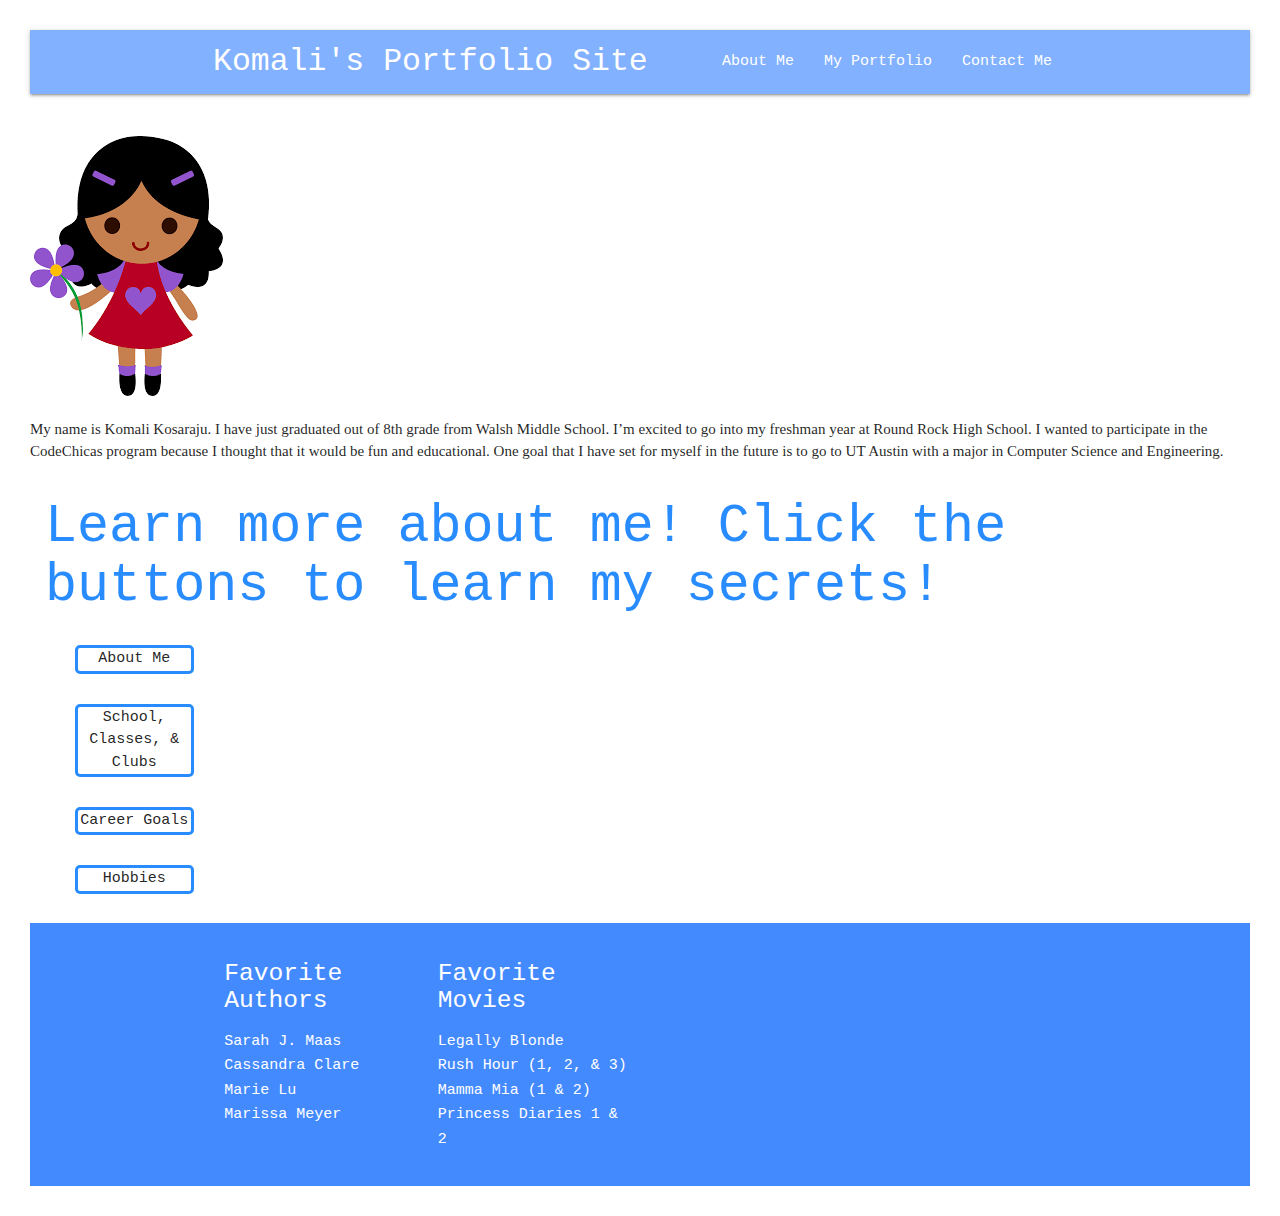
<file: index.html>
<!DOCTYPE html>
<html lang="en"> 
<head>
    <meta charset="UTF-8">
    <meta name="viewport" content="width=device-width, initial-scale=1.0">
    <meta http-equiv="X-UA-Compatible" content="ie=edge">
    <link href="https://fonts.googleapis.com/icon?family=Material+Icons" rel="stylesheet">
    <link rel="stylesheet" href="https://cdnjs.cloudflare.com/ajax/libs/materialize/1.0.0/css/materialize.min.css">

    <link rel="stylesheet" href="style.css">

    <script defer src="main.js"></script>

    <link rel="apple-touch-icon" sizes="57x57" href="/apple-icon-57x57.png">
    <link rel="apple-touch-icon" sizes="60x60" href="/apple-icon-60x60.png">
    <link rel="apple-touch-icon" sizes="72x72" href="/apple-icon-72x72.png">
    <link rel="apple-touch-icon" sizes="76x76" href="/apple-icon-76x76.png">
    <link rel="apple-touch-icon" sizes="114x114" href="/apple-icon-114x114.png">
    <link rel="apple-touch-icon" sizes="120x120" href="/apple-icon-120x120.png">
    <link rel="apple-touch-icon" sizes="144x144" href="/apple-icon-144x144.png">
    <link rel="apple-touch-icon" sizes="152x152" href="/apple-icon-152x152.png">
    <link rel="apple-touch-icon" sizes="180x180" href="/apple-icon-180x180.png">
    <link rel="icon" type="image/png" sizes="192x192"  href="/android-icon-192x192.png">
    <link rel="icon" type="image/png" sizes="32x32" href="/favicon-32x32.png">
    <link rel="icon" type="image/png" sizes="96x96" href="/favicon-96x96.png">
    <link rel="icon" type="image/png" sizes="16x16" href="/favicon-16x16.png">
    <link rel="manifest" href="/manifest.json">
    <meta name="msapplication-TileColor" content="#ffffff">
    <meta name="msapplication-TileImage" content="/ms-icon-144x144.png">
    <meta name="theme-color" content="#ffffff">

    <title>Komali's Portfolio Site</title>

</head>
<body>
<!-- NAV BAR SECTION -->
    <nav class="blue accent-1" role="navigation">
        <div class="nav-wrapper container"><a id="logo-container" href="#" class="brand-logo" style= "font-family:'Courier New', Courier, monospace">Komali's Portfolio Site</a>
            <ul class="right hide-on-med-and-down">
                <li><a href="index.html" style= "font-family:'Courier New', Courier, monospace">About Me</a></li>
                <li><a href="portfolio.html" style= "font-family:'Courier New', Courier, monospace">My Portfolio</a></li>
                <li><a href="contactMe.html" style= "font-family:'Courier New', Courier, monospace">Contact Me</a></li>
            </ul>
    
            <ul id="nav-mobile" class="sidenav">
                <li><a href="index.html" style= "font-family:'Courier New', Courier, monospace">About Me</a></li>
                <li><a href="portfolio.html" style= "font-family:'Courier New', Courier, monospace">My Portfolio</a></li>
                <li><a href="contactMe.html" style= "font-family:'Courier New', Courier, monospace">Contact Me</a></li>
            </ul>


            <a href="#" data-target="nav-mobile" class="sidenav-trigger"><i class="material-icons">menu</i></a>
        </div>
    </nav>
<!-- MAIN SECTION -->
<main>
    <h1></h1>

    
    <!-- BIO SECTION -->
    <div class="bioWrapper">
        <img src="renita.png" alt="bioPic" class="bioPic">
        <p style="font-family:cursive">My name is Komali Kosaraju. I have just graduated out of 8th grade from Walsh Middle School. I’m excited to go into my freshman year at Round Rock High School. I  wanted to participate in the CodeChicas program because I thought that it would be fun and educational. One goal that I have set for myself in the future is to go to UT Austin with a major in Computer Science and Engineering. </p>
    </div>
    
    <!-- BUTTON SECTION -->
        <div class="buttonWrapper">
            <h2 style= "font-family:'Courier New', Courier, monospace; color: rgb(40, 140, 255)">Learn more about me! Click the buttons to learn my secrets!</h2>
            <div class="button" id="btn1" style= "font-family:'Courier New', Courier, monospace">About Me</div>
            <p id="name" style= "font-family:'Courier New', Courier, monospace"></p>

            <div class="button" id="btn2" style= "font-family:'Courier New', Courier, monospace">School, Classes, & Clubs</div>
            <p id="school" style= "font-family:'Courier New', Courier, monospace"></p>

            <div class="button" id="btn3" style= "font-family:'Courier New', Courier, monospace">Career Goals</div>
            <p id="career" style= "font-family:'Courier New', Courier, monospace"></p>

            <div class="button" id="btn4" style= "font-family:'Courier New', Courier, monospace">Hobbies</div>
            <p id="hobbies" style= "font-family:'Courier New', Courier, monospace"></p>

        </div>

    </main>

<!-- FOOTER SECTION -->
    <footer class="page-footer blue accent-2">
        <div class="container">
        <div class="row">
            <div class="col l3 s12">
                <h5 class="white-text" style= "font-family:'Courier New', Courier, monospace">Favorite Authors</h5>
                <ul>
                    <li><a class="white-text" href="#!" style= "font-family:'Courier New', Courier, monospace">Sarah J. Maas</a></li>
                    <li><a class="white-text" href="#!" style= "font-family:'Courier New', Courier, monospace">Cassandra Clare</a></li>
                    <li><a class="white-text" href="#!" style= "font-family:'Courier New', Courier, monospace">Marie Lu</a></li>
                    <li><a class="white-text" href="#!" style= "font-family:'Courier New', Courier, monospace">Marissa Meyer</a></li>
                </ul>
            </div>
            <div class="col l3 s12">
                <h5 class="white-text" style= "font-family:'Courier New', Courier, monospace">Favorite Movies</h5>
                <ul>
                    <li><a class="white-text" href="#!" style= "font-family:'Courier New', Courier, monospace">Legally Blonde</a></li>
                    <li><a class="white-text" href="#!" style= "font-family:'Courier New', Courier, monospace">Rush Hour (1, 2, & 3)</a></li>
                    <li><a class="white-text" href="#!" style= "font-family:'Courier New', Courier, monospace">Mamma Mia (1 & 2)</a></li>
                    <li><a class="white-text" href="#!" style= "font-family:'Courier New', Courier, monospace">Princess Diaries 1 & 2</a></li>
                </ul>
            </div>
        </div>
        </div>
    </footer>
</body>
</html>
</file>
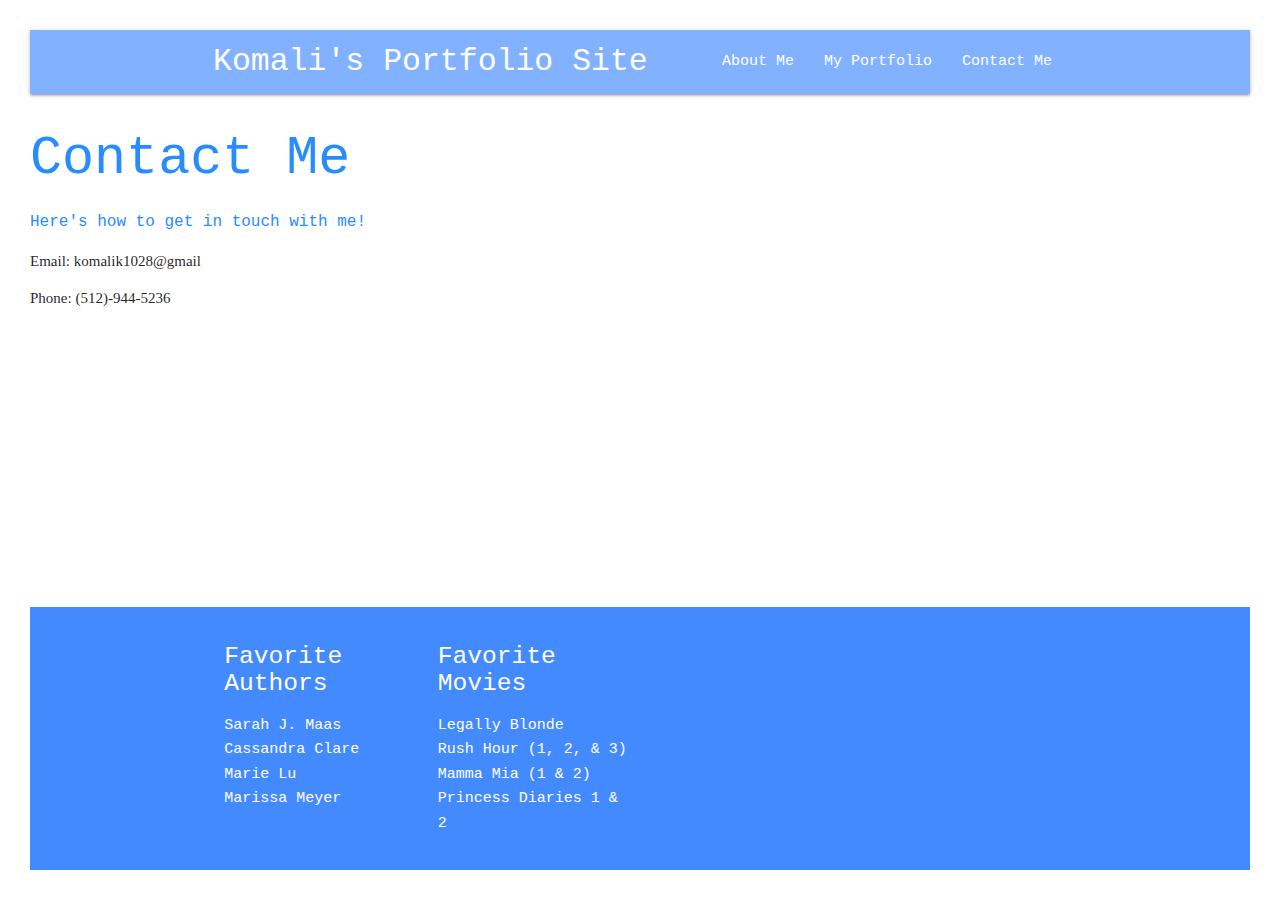
<file: contactMe.html>
<!DOCTYPE html>
<html lang="en"> 
<head>
    <meta charset="UTF-8">
    <meta name="viewport" content="width=device-width, initial-scale=1.0">
    <meta http-equiv="X-UA-Compatible" content="ie=edge">
    <link href="https://fonts.googleapis.com/icon?family=Material+Icons" rel="stylesheet">
    <link rel="stylesheet" href="https://cdnjs.cloudflare.com/ajax/libs/materialize/1.0.0/css/materialize.min.css">

    <link rel="stylesheet" href="style.css">

    <script defer src="/main.js"></script>

    <link rel="apple-touch-icon" sizes="57x57" href="/apple-icon-57x57.png">
    <link rel="apple-touch-icon" sizes="60x60" href="/apple-icon-60x60.png">
    <link rel="apple-touch-icon" sizes="72x72" href="/apple-icon-72x72.png">
    <link rel="apple-touch-icon" sizes="76x76" href="/apple-icon-76x76.png">
    <link rel="apple-touch-icon" sizes="114x114" href="/apple-icon-114x114.png">
    <link rel="apple-touch-icon" sizes="120x120" href="/apple-icon-120x120.png">
    <link rel="apple-touch-icon" sizes="144x144" href="/apple-icon-144x144.png">
    <link rel="apple-touch-icon" sizes="152x152" href="/apple-icon-152x152.png">
    <link rel="apple-touch-icon" sizes="180x180" href="/apple-icon-180x180.png">
    <link rel="icon" type="image/png" sizes="192x192"  href="/android-icon-192x192.png">
    <link rel="icon" type="image/png" sizes="32x32" href="/favicon-32x32.png">
    <link rel="icon" type="image/png" sizes="96x96" href="/favicon-96x96.png">
    <link rel="icon" type="image/png" sizes="16x16" href="/favicon-16x16.png">
    <link rel="manifest" href="/manifest.json">
    <meta name="msapplication-TileColor" content="#ffffff">
    <meta name="msapplication-TileImage" content="/ms-icon-144x144.png">
    <meta name="theme-color" content="#ffffff">

    <title style= "font-family:'Courier New', Courier, monospace">Komali's Portfolio Site</title>
</head>
<body>
<!-- NAV BAR SECTION -->
    <nav class="blue accent-1" role="navigation">
        <div class="nav-wrapper container"><a id="logo-container" href="#" class="brand-logo" style= "font-family:'Courier New', Courier, monospace">Komali's Portfolio Site</a>
            <ul class="right hide-on-med-and-down">
                <li><a href="index.html" style= "font-family:'Courier New', Courier, monospace">About Me</a></li>
                <li><a href="portfolio.html" style= "font-family:'Courier New', Courier, monospace">My Portfolio</a></li>
                <li><a href="contactMe.html" style= "font-family:'Courier New', Courier, monospace">Contact Me</a></li>
            </ul>
    
            <ul id="nav-mobile" class="sidenav">
                <li><a href="index.html" style= "font-family:'Courier New', Courier, monospace">About Me</a></li>
                <li><a href="portfolio.html" style= "font-family:'Courier New', Courier, monospace">My Portfolio</a></li>
                <li><a href="contactMe.html" style= "font-family:'Courier New', Courier, monospace">Contact Me</a></li>
            </ul>


            <a href="#" data-target="nav-mobile" class="sidenav-trigger"><i class="material-icons">menu</i></a>
        </div>
    </nav>
<!-- MAIN SECTION -->
    <main>
        <h2 style= "font-family:'Courier New', Courier, monospace; color: rgb(40, 140, 255)">Contact Me</h2>
        <p style= "font-family:'Courier New', Courier, monospace; font-size:medium; color: rgb(40, 140, 255)">
            Here's how to get in touch with me!
        </p>
        <p style= "font-family: cursive">Email: komalik1028@gmail</p>
        <p style= "font-family: cursive">Phone: (512)-944-5236</p>








    </main>

<!-- FOOTER SECTION -->
    <footer class="page-footer blue accent-2">
        <div class="container">
        <div class="row">
            <div class="col l3 s12">
                <h5 class="white-text" style= "font-family:'Courier New', Courier, monospace">Favorite Authors</h5>
                <ul>
                    <li><a class="white-text" href="#!" style= "font-family:'Courier New', Courier, monospace">Sarah J. Maas</a></li>
                    <li><a class="white-text" href="#!" style= "font-family:'Courier New', Courier, monospace">Cassandra Clare</a></li>
                    <li><a class="white-text" href="#!" style= "font-family:'Courier New', Courier, monospace">Marie Lu</a></li>
                    <li><a class="white-text" href="#!" style= "font-family:'Courier New', Courier, monospace">Marissa Meyer</a></li>
                </ul>
            </div>
            <div class="col l3 s12">
                <h5 class="white-text" style= "font-family:'Courier New', Courier, monospace">Favorite Movies</h5>
                <ul>
                    <li><a class="white-text" href="#!" style= "font-family:'Courier New', Courier, monospace">Legally Blonde</a></li>
                    <li><a class="white-text" href="#!" style= "font-family:'Courier New', Courier, monospace">Rush Hour (1, 2, & 3)</a></li>
                    <li><a class="white-text" href="#!" style= "font-family:'Courier New', Courier, monospace">Mamma Mia (1 & 2)</a></li>
                    <li><a class="white-text" href="#!" style= "font-family:'Courier New', Courier, monospace">Princess Diaries 1 & 2</a></li>
                </ul>
            </div>
        </div>
        </div>
    </footer>
</body>
</html>
</file>
<file: style.css>
body {
    display: flex;
    min-height: 100vh;
    flex-direction: column;
    padding: 2em;
}

main {
flex: 1 0 auto;
}

div.buttonWrapper {
    margin: 1em;
}

div.button {
    border: 3px solid rgb(40, 140, 255);
    border-radius: 5px;
    margin: 2.5%;
    width: 10%;
    height: 7%;
    text-align: center;
}

div.button:hover {
    background-color: rgb(40, 140, 255);
    color: white;
}
</file>
